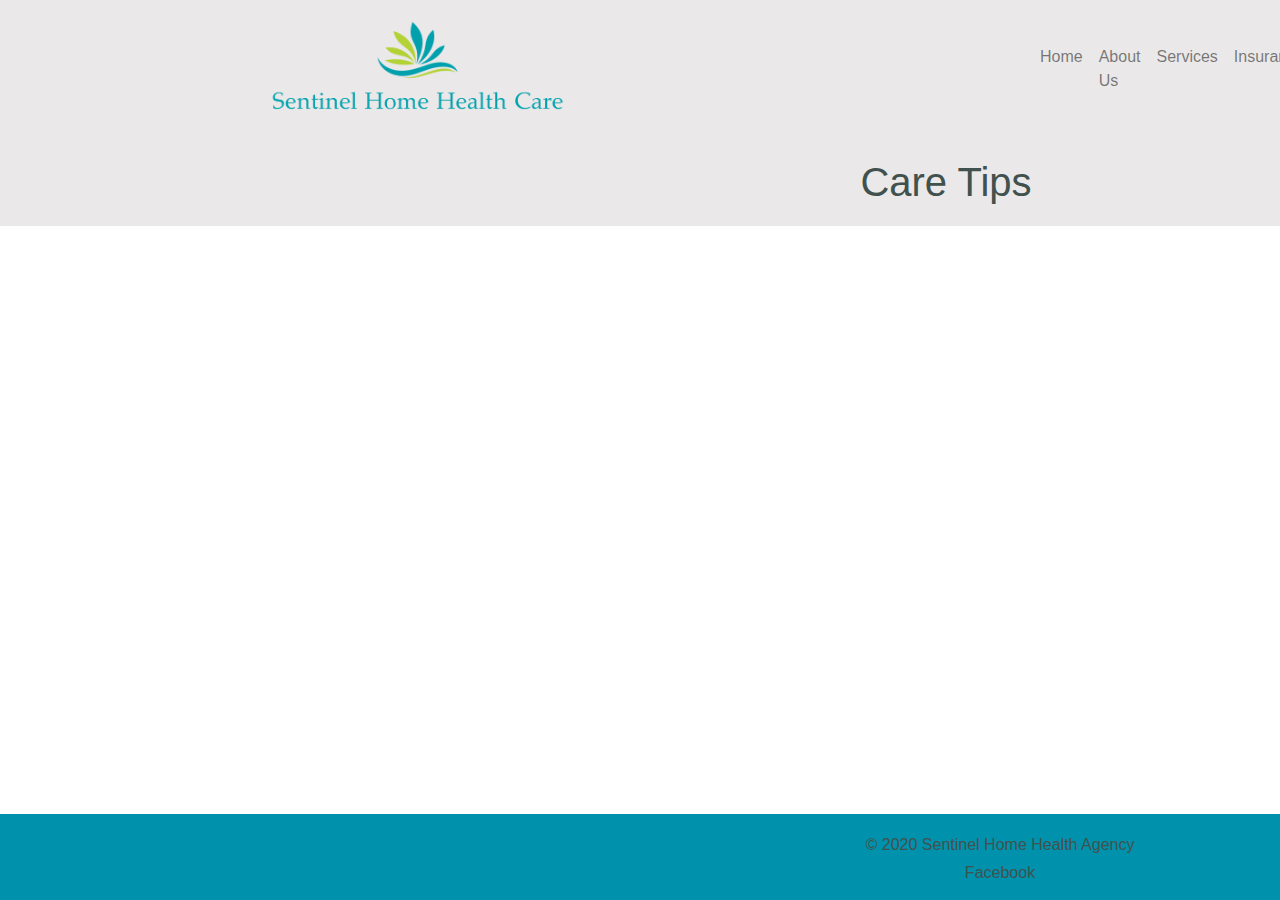
<file: care_tips.html>
<!DOCTYPE html>
<html lang="en" dir="ltr">
  <head>
    <meta charset="utf-8">
    <title>Care Tips | Sentinel Home Health Care | Healthcare Agency in Matthews, NC</title>
    <link rel="stylesheet" href="https://stackpath.bootstrapcdn.com/bootstrap/4.4.1/css/bootstrap.min.css" integrity="sha384-Vkoo8x4CGsO3+Hhxv8T/Q5PaXtkKtu6ug5TOeNV6gBiFeWPGFN9MuhOf23Q9Ifjh" crossorigin="anonymous">
    <link rel="stylesheet" href="care.css">
    <link rel="stylesheet" href="override.css">
    <meta name="description" content="Sentinel Home Health Care is a licensed home health care agency
        from Matthews providing a range of home health care services for individual and families across
        the North Carolina region.">
  </head>
  <body>
    <div class="first-container">
      <nav class="navbar navbar-light bg-light navbar-expand-md">
        <a class="navbar-brand" href="#">
          <img src="logo.png" alt="logo" class="logo">
        </a>
        <ul class="navbar-nav">
          <li class="nav-item"><a href="index.html" class="nav-link">Home</a></li>
          <li class="nav-item"><a href="about_us.html" class="nav-link">About Us</a></li>
          <li class="nav-item"><a href="services.html" class="nav-link">Services</a></li>
          <li class="nav-item"><a href="insurance.html" class="nav-link">Insurance</a></li>
          <li class="nav-item"><a href="employment.html" class="nav-link">Employment</a></li>
          <li class="nav-item"><a href="care_tips.html" class="nav-link">Care Tips</a></li>
          <li class="nav-item"><a href="contact_us.html" class="nav-link">Contact Us</a></li>
        </ul>
        <a class="facebook-nav" href="https://www.facebook.com/Sentinel-Home-Health-Care-2239262776107482/">
          <img src="facebook1.png" alt="facebook_icon" class="facebook-icon">
        </a>
      </nav>
    </div>
    <center>
      <h1 class="care-tips">Care Tips</h1>
    </center>
    <div class="second-container">










    </div>
    <div class="last-container">
      <center>
        <p class="copyright"> © 2020 Sentinel Home Health Agency</p>
        <a class="facebook" href="https://www.facebook.com/Sentinel-Home-Health-Care-2239262776107482/">Facebook
        </a>

      </center>
    </div>
  </body>
</html>
</file>
<file: care.css>
body {
  font-family: Calibri, Candara, Segoe, "Segoe UI", Optima, Arial, sans-serif;
  color: #40514e;
  margin: 0px;
}

.care-tips {
  background-color: #eae8e8;
  padding-left: 15%;
  margin-bottom: 80px;
  padding-top: 20px;
  padding-bottom: 20px;
  padding-right: 300px;
  width: 2000px;
}

p {
  line-height: 2;
}

.second-container {
  margin-left: 15%;
  margin-right: 15%;
}

.last-container {
  background-color: #0091ad;
  padding-top: 15px;
  padding-bottom: 15px;
  position: absolute;
  bottom: 0px;
  width: 2000px;
}

.copyright {
  width: 400px;
  margin-bottom: 0px;
}

.facebook {
  text-decoration: none;
  color: #40514e;
}

a.facebook:hover {
  text-decoration: none;
  color: white;
}

.logo {
  width: 300px;
  margin-right: 700px;
  margin-left: 25%;
}

.facebook-icon {
  width: 35px;
  margin-left: 40px;
}
</file>
<file: override.css>
/*Nav bar css style*/
.bg-light {
  background-color: white !important;
}

.navbar-light .navbar-nav .nav-link:focus, .navbar-light .navbar-nav .nav-link:hover {
  color: #0091ad !important;
}

.navbar-nav {
  display: -ms-flexbox;
  display: flex;
  -ms-flex-direction: column;
  flex-direction: column;
  padding-left: 0;
  margin-bottom: 0;
  list-style: none;
  margin-left: auto;
  margin-right: auto;
}

.bg-light {
  background-color: #eae8e8 !important;
}

/*Home page overide*/
.card {
  margin: 50px !important;
  display: inline-block !important;
}

.card-text {
  text-align: left;
}

.btn-primary {
  color: #fff;
  background-color: #0091ad;
  border-color: #0091ad;
  font-family: Calibri, Candara, Segoe, "Segoe UI", Optima, Arial, sans-serif;
}

.btn:hover {
  background-color: #057186;
  opacity: 80%;
  color: white;
}

.info {
  width: auto !important;
  max-width: 100% !important;
  height: auto !important;
  display: inline-block;
  padding-right: 0;
  padding-top: 90px;
}

/*Employment page overide*/
.employ-form {
  margin-left: 25%;
  margin-right: 25%;
}
</file>
